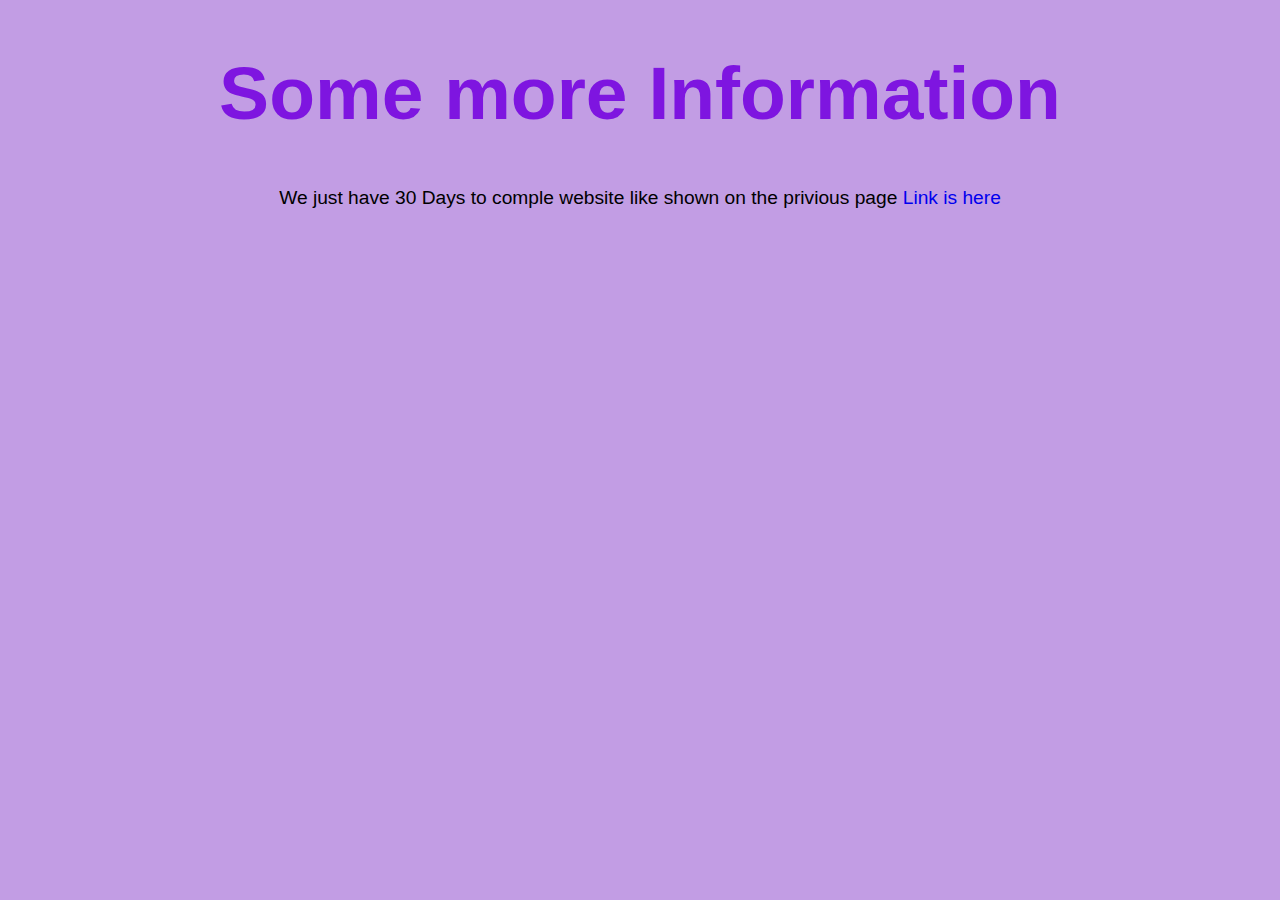
<file: First-Assignment/more.html>
<!DOCTYPE html>
<html lang="en">
<head>
    <meta charset="UTF-8">
    <link href="styling.css" rel="stylesheet" />
    <title>More-Details</title>
</head>
<body>
    <h1>
        Some more Information
    </h1>

    <p>
        We just have 30 Days to comple website like shown on the privious page <a href="index.html">Link is here</a>
    </p>
</body>
</html>
</file>
<file: First-Assignment/styling.css>
body{
    background-color: rgb(194, 157, 228);
}
a{
    text-decoration: none;
}
h1{
    text-align: center;
    color: rgb(126, 21, 224);
    font-size: 75px;
    font-family: 'Oswald', sans-serif;
}
img{
    display: block;
    margin-left: auto;
    margin-right: auto;
    width: 65%;
}
p{
    text-align: center;
    font-size: larger;
    font-family: 'Fira Sans', sans-serif;
}
a:hover{
    color: blueviolet;
    text-decoration: dotted;
}
</file>
